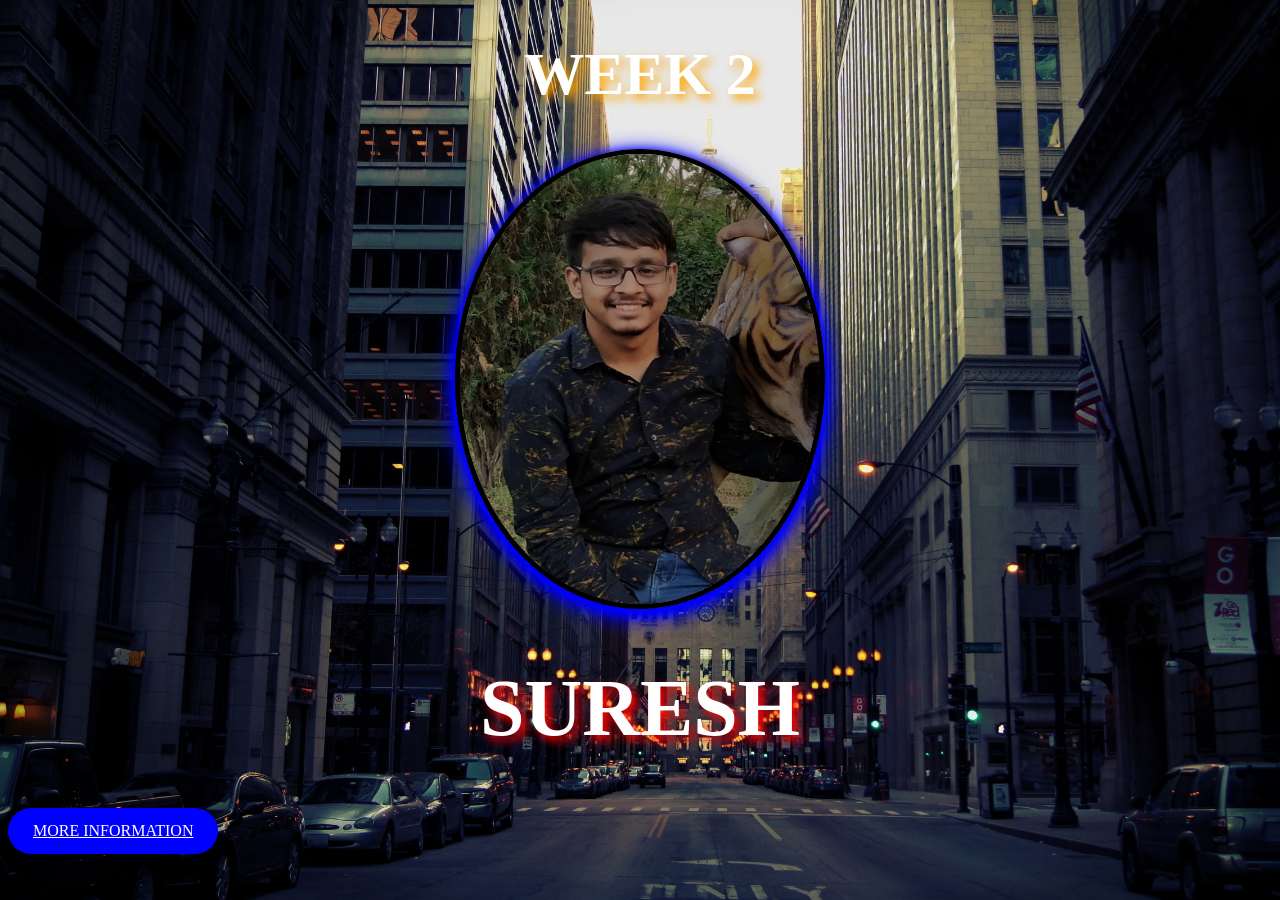
<file: index.html>
<!DOCTYPE html>
<html>
<head>
  <title>
    Suresh
  </title>
  <link rel="stylesheet" href="style.css">
</head>
<body>
<h1 class="dr"> WEEK 2</h1>
 <img src="2.jpg" alt="Suresh">
<h1 class="s">SURESH</h1>
<a href=" page 2.html" >MORE INFORMATION</a>
</body>
</html>
</file>
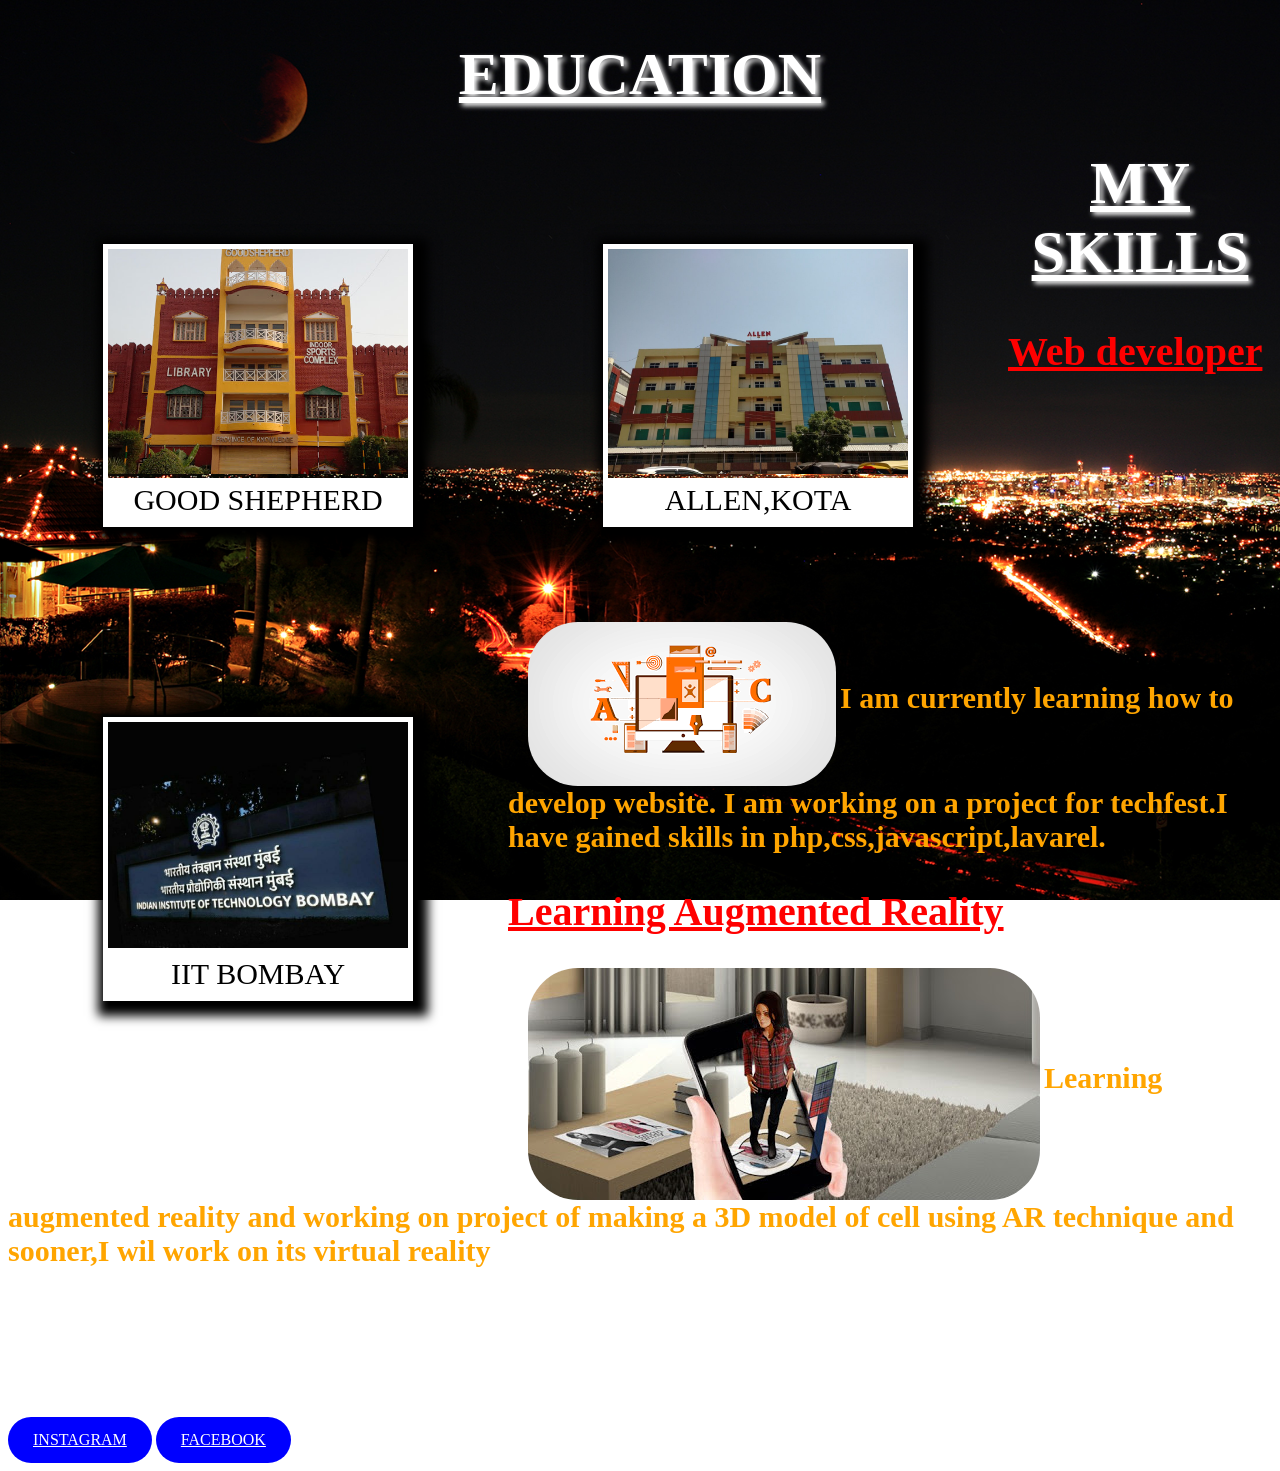
<file: page 2.html>
<!DOCTYPE html>
<html>
<head>
  <title>
    MORE ABOUT SURESH
  </title>
    <link rel="stylesheet" href="style a.css" >
</head>
<body>
<h1 class="we">EDUCATION</h1>
<div class="edu">
<img src="school.jpg" alt="school">
<div class="dis">GOOD SHEPHERD</div>
</div>
<div class="edu">
  <img src="kota.jpg" alt="kota">
<div class="dis">ALLEN,KOTA</div>
</div>
<div class="edu">
  <img src="iit.jpg" alt="iit bombay">
  <div class="dis">IIT BOMBAY</div>
</div>
<h1 class="we">MY SKILLS<h1>
  <h2>Web developer</h2>
  <img class="ph" src="web.jpg" alt="web">
  <span>I am currently learning how to develop website. I am working on a project for techfest.I have gained skills in php,css,javascript,lavarel.
  </span>
    <h2>Learning Augmented Reality</h2>
    <img class="ph" src="ar.jpg" alt="AR">
    <span>
    Learning augmented reality and working on project of making a 3D model of cell using AR technique and sooner,I wil work on its virtual reality
  </span>
  <h1 class="we">CONTACT</h1>
  <a href="https://www.instagram.com/?hl=en">INSTAGRAM</a>
  <a href="https://www.facebook.com/sureshchouhan.123456">FACEBOOK</a>



</body>
</html>
</file>
<file: style.css>
body{
           background:url("1b.jpg");
           background-repeat:repeat;
           background-position:left top;
           background-attachment:fixed;
           background-size:cover;
        }
img{
       border-radius:50%;
       width:360px;
       height:450px;
       display:block;
       margin-left:auto;
       margin-right:auto;
       border: 5px solid black;
       box-shadow: 0 4px 8px 3px blue, 0 6px 20px 5px blue;
    }
.dr{
     text-align:center;
     font-size:60px;
     color:white;
     text-shadow: 5px 5px 10px orange;
 }
.s{
       text-align:center;
       color:white;
       font-size:80px;
       text-shadow: 5px 5px 10px  red;
          }
a:link, a:visited {
  background-color: blue;
  color: white;
  padding: 14px 25px;
  text-align: center;
  display:inline-block;
  margin-left:auto;
  margin-right:auto;
 border-radius:25px;
}
a:hover, a:active {
  background-color: orange;
}
</file>
<file: style a.css>
body
{
background: url("bg.jpg");
background-repeat: repeat;
background-position :left top;
background-attachment: fixed;
background-size: cover;
}
.we{
  text-align:center;
  font-size: 60px;
  text-decoration:underline;
  text-shadow: 3px 3px 5px white;
  color: white;
}
div.edu{
  margin: 95px;
  border: 5px solid white;
  box-shadow: 5px 5px 10px 10px black;
  float: left;
  width: 300px;
}
div.edu img {
  width: 100%;
  height: auto;
}

div.dis {
  padding: 5px;
  background-color: white;
  font-size: 30px;
  text-align: center;
}
h2{
  font-size: 40px;
  margin-left: 50px;
  text-decoration: underline;
  color:red;
  }
  span{
    font-size: 30px;
    color:orange;
    font-weight: bold;
  }
  .ph{
    border-radius: 50px;
    vertical-align:middle;
    margin-left: 20px;
    height:auto;
  }
  a:link, a:visited {
    background-color: blue;
    color: white;
    padding: 14px 25px;
    text-align: center;
    display:inline-block;
    margin-left:auto;
    margin-right:auto;
   border-radius:25px;
  }
  a:hover, a:active {
    background-color: orange;
  }
</file>
